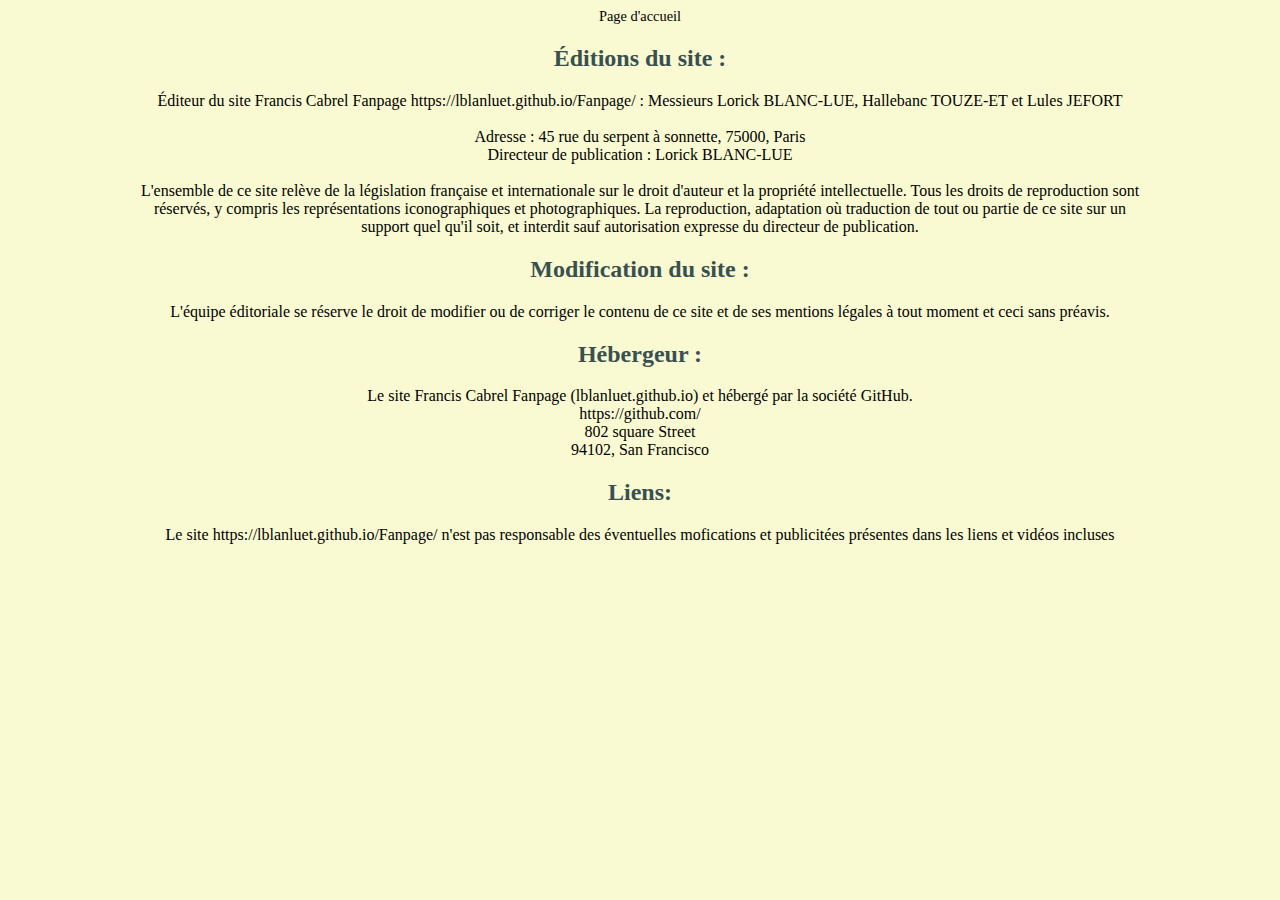
<file: docs/mentionlegal.html>
<!DOCTYPE html>
<html lang="fr">
    <head>
        <meta charset="utf-8">
        <meta name="robots" content="index"/>
        <meta property="og:title" content="Voici la plus belle Fan page de Francis Cabrel." />
        <title>Francis Cabrel Fanpage</title>
        <link href="style.css" rel="stylesheet" type="text/css">
    </head>

<body>
<div>
<a href="index.html">Page d'accueil</a>
</div>

<h2>Éditions du site :</h2>
<p>
Éditeur du site Francis Cabrel Fanpage https://lblanluet.github.io/Fanpage/ : Messieurs Lorick BLANC-LUE, Hallebanc TOUZE-ET et Lules JEFORT<br><br>
Adresse : 45 rue du serpent à sonnette, 75000, Paris<br>
Directeur de publication : Lorick BLANC-LUE<br><br>
L'ensemble de ce site relève de la législation française et internationale sur le droit d'auteur et la propriété intellectuelle. Tous les droits de reproduction sont réservés, y compris les représentations iconographiques et photographiques. La reproduction, adaptation où traduction de tout ou partie de ce site sur un support quel qu'il soit, et interdit sauf autorisation expresse du directeur de publication.
</p>

<h2>Modification du site :</h2>
<p>
L'équipe éditoriale se réserve le droit de modifier ou de corriger le contenu de ce site et de ses mentions légales à tout moment et ceci sans préavis.
</p>

<h2>Hébergeur :</h2>
<p>
Le site Francis Cabrel Fanpage (lblanluet.github.io) et hébergé par la société GitHub.<br>
https://github.com/<br>
802 square Street<br>
94102, San Francisco
</p>

<h2>Liens:</h2>
<p>Le site https://lblanluet.github.io/Fanpage/ n'est pas responsable des éventuelles mofications et publicitées présentes dans les liens et vidéos incluses</p>


</body>
</html>
</file>
<file: docs/style.css>
html{
    background-color: lightgoldenrodyellow;
    font-size: 100%;
}
h1 {
    color: rgb(66, 102, 102);
    text-align:center;
}
h2 {
    color: rgb(57, 80, 80);
    text-align:center;
}
h3 {
    color: rgb(46, 56, 56);
    text-align:center;
}
h4 {
    color: rgb(37, 43, 43);
    text-align:center;
}
p {
    color: black;
    text-align: center;
    font-size: 100%;
    margin-left: 10%;
    margin-right: 10%;
}
a{
    margin-left: auto;
    margin-right: auto;
    text-decoration: none;
}
li{
    font-size: 100%;
}
img{
    display: block;
    margin-left: auto;
    margin-right: auto;
    width: 30%;
}
iframe{
    display: block;
    margin-left: auto;
    margin-right: auto;
}
div {
    text-align: center;
    text-decoration: none;
    font-size: 150%;
}
article {
    animation-duration: 3s;
    animation-name: animation;
}
button{
font: bold 90% Arial;
background-color: rgb(81, 134, 134); 
border-color: rgb(81, 134, 134);
margin-left: 10%;
margin-right: 10%;
}

/*spécifique*/
@keyframes animation {
    from {
      margin-top: 100%;
    }
  
    to {
    margin-top: 0%;
    }
  }
.centre{
    display: block;
    margin-left: 30%;
    margin-right: 30%;
    width: 50%;
    font-size: 150%;
}
.menu{
    list-style: none;
}
.menu li{ 
    font: bold 150% Arial;
    text-decoration: none; 
    background-color: rgb(81, 134, 134); 
    padding: 2% 6% 2% 6%; 
    border-top: 1px inset #333333; 
    border-right: 1px inset #333333; 
    border-bottom: 1px inset #333333; 
    border-left: 1px inset #333333;
    text-align: center;
}
a:visited
{
    color:black;
}
a:link{
    color: black;
}
a:hover{ 
    color: khaki;
}
.mentionlegal{
    list-style: none;
    justify-content: center;
    display: flex;
    flex-direction: row;
    flex: 1;
}
.mentionlegal li{
    text-decoration: none; 
    color: black; 
    padding: 0.1% 2% 0.1% 2%; 
    border-top: 1px dashed black; 
    border-right: 1px dashed black;  
    border-bottom: 1px dashed black; 
    border-left: 1px dashed black; 
    margin-left: 25%;
    margin-right: 25%;
}
.bouton{
    text-align: center;
    justify-content: center;
    display: flex;
    flex-direction: row;
    flex: 1;
}
.chant{
    font-size: 150%;
}

@media(orientation: landscape)
{
div{
    font-size: 90%;
}
.billet {
    font-size: 150%;
}
img{
    width: 25%;
    height: 25%;
}
.menu {
    list-style: none;
    margin-left: 25%;
    margin-right: 25%;
    display: flex;
    flex-direction: row;
    flex: 1;
}
.menu li{
    font-size: 90%;
}
article p{
    text-align: justify;
}
.chant{
    font-size: 100%;
}
.colonne{
    display: grid;
    grid-template-columns: 1fr 3fr;
}
.parcourir{
    grid-column: 2;
    grid-row: 2;
    border-left: 1px dashed black;
}
.navigation{
    grid-column: 1;
    grid-row: 2;
    border-right: 1px dashed black;
}
}
</file>
